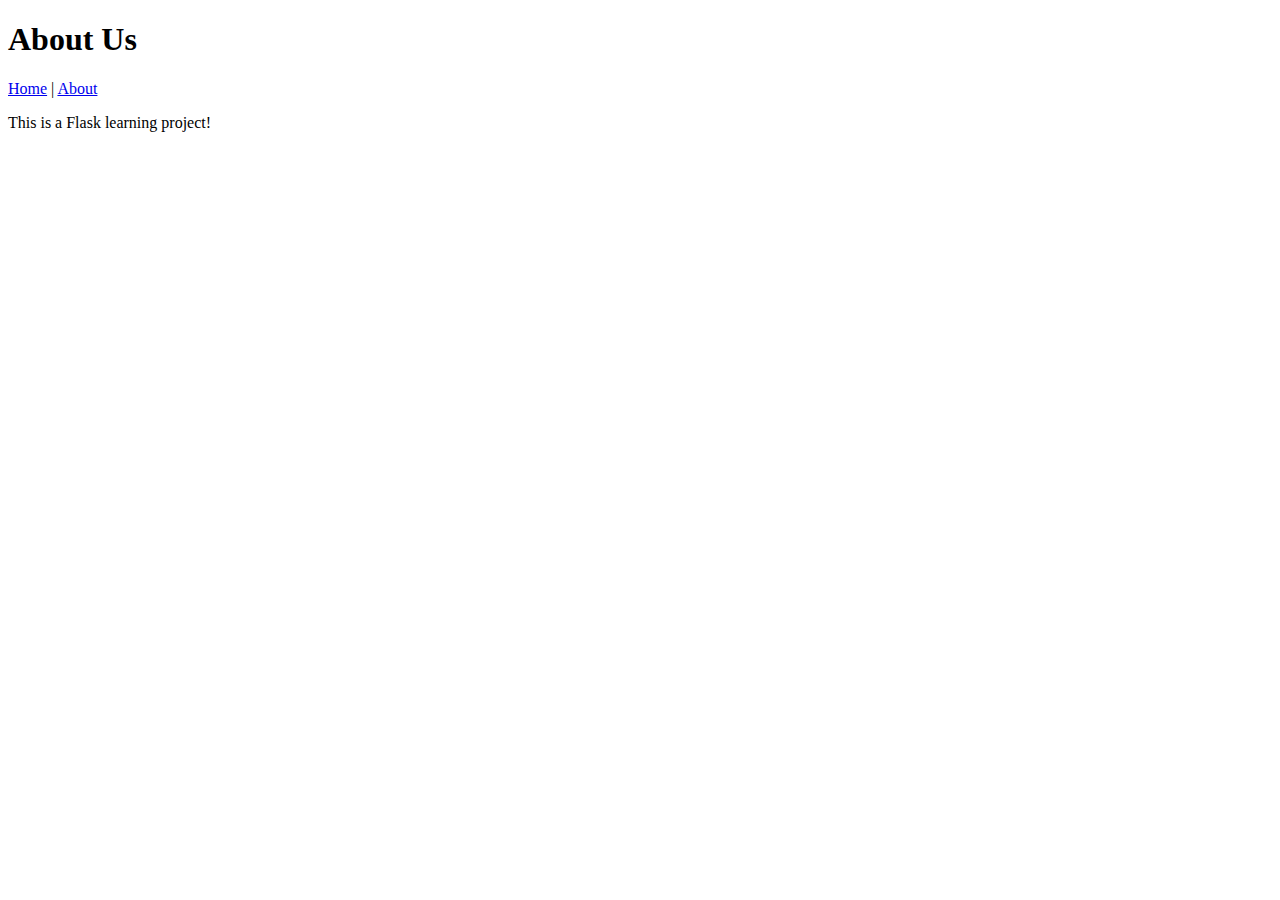
<file: Flask APP Project/templates/about.html>
<!DOCTYPE html>
<html>
<head>
    <title>About - My Flask App</title>
</head>
<body>
    <h1>About Us</h1>
    <nav>
        <a href="/">Home</a> |
        <a href='/about'>About</a>
    </nav>
    <p>This is a Flask learning project!</p>
</body>
</html>
</file>
